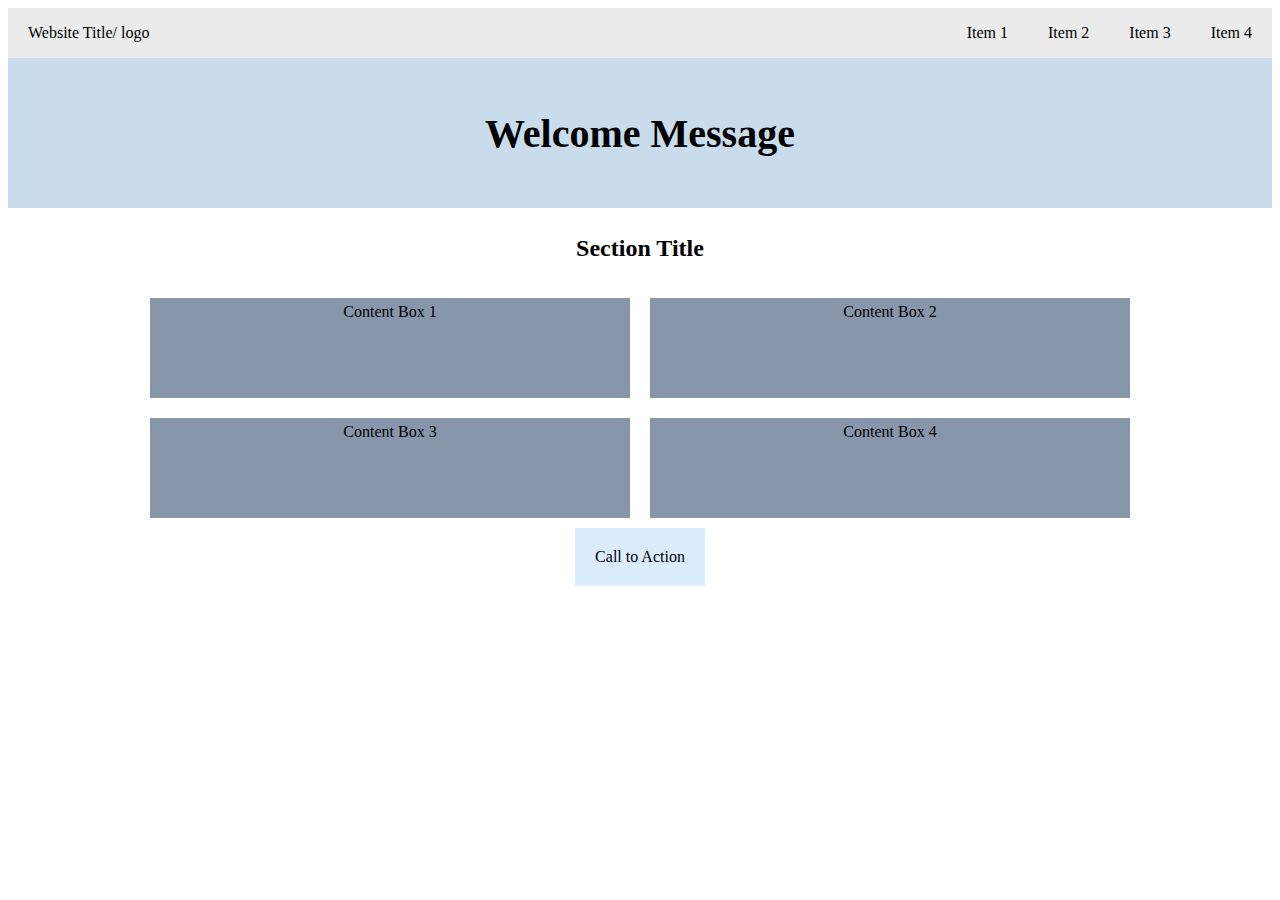
<file: Week-1/Assignment-2/index.html>
<!DOCTYPE html>
<html lang="en">

<head>
    <meta charset="UTF-8">
    <meta name="viewport" content="width=device-width, initial-scale=1.0">
    <title>Welcome</title>
    <link rel="stylesheet" href="./css/style.css">
</head>


<body>

    <header>
        <div class="logo"><a href="#"> Website Title/ logo </a></div>
        <ul class="main-nav">
            <li><a href="#">Item 1</a></li>
            <li><a href="#">Item 2</a></li>
            <li><a href="#">Item 3</a></li>
            <li><a href="#">Item 4</a></li>
        </ul>

    </header>
    <div class="message">
        <div>Welcome Message</div>
    </div>
    <article>
        <section class="title">
            <div>Section Title</div>

        </section>
        <section class="box-container">
            <div class="content-box1">
                <div class="box">Content Box 1</div>
                <div class="box ">Content Box 2</div>
            </div>
            <div class="content-box2">
                <div class="box"><span>Content Box 3</span></div>
                <div class="box">Content Box 4</div>
            </div>

        </section>
    </article>
    <div class="container">
        <div class="action">
            Call to Action
        </div>
    </div>

</body>

</html>
</file>
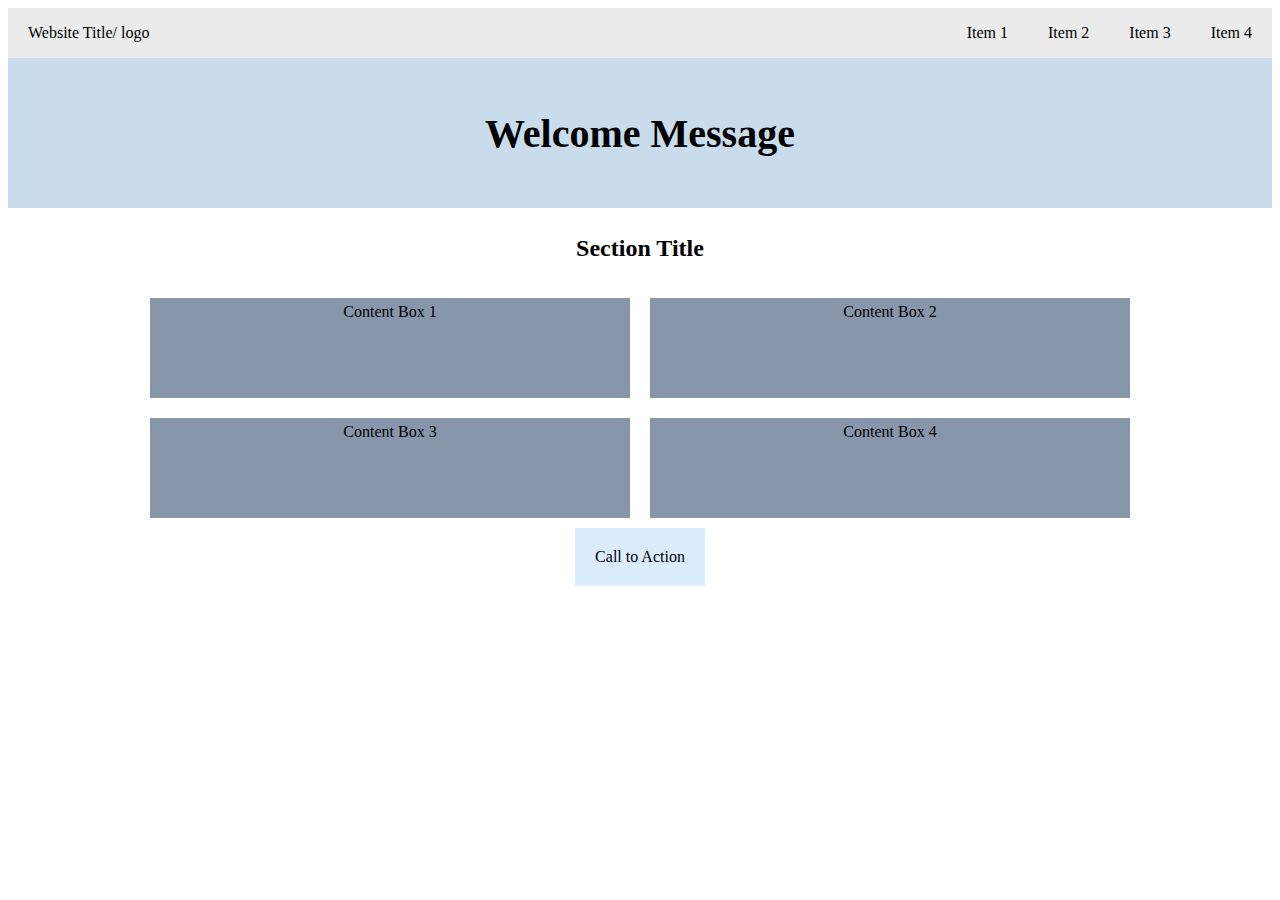
<file: Week-1/Assignment2/index.html>
<!DOCTYPE html>
<html lang="en">

<head>
    <meta charset="UTF-8">
    <meta name="viewport" content="width=device-width, initial-scale=1.0">
    <title>Welcome</title>
    <link rel="stylesheet" href="./css/style.css">
</head>


<body>

    <header>
        <div class="logo"><a href="#"> Website Title/ logo </a></div>
        <ul class="main-nav">
            <li><a href="#">Item 1</a></li>
            <li><a href="#">Item 2</a></li>
            <li><a href="#">Item 3</a></li>
            <li><a href="#">Item 4</a></li>
        </ul>

    </header>
    <div class="message">
        <div>Welcome Message</div>
    </div>
    <article>
        <section class="title">
            <div>Section Title</div>

        </section>
        <section class="box-container">
            <div class="content-box1">
                <div class="box">Content Box 1</div>
                <div class="box ">Content Box 2</div>
            </div>
            <div class="content-box2">
                <div class="box"><span>Content Box 3</span></div>
                <div class="box">Content Box 4</div>
            </div>

        </section>
    </article>
    <div class="container">
        <div class="action">
            Call to Action
        </div>
    </div>

</body>

</html>
</file>
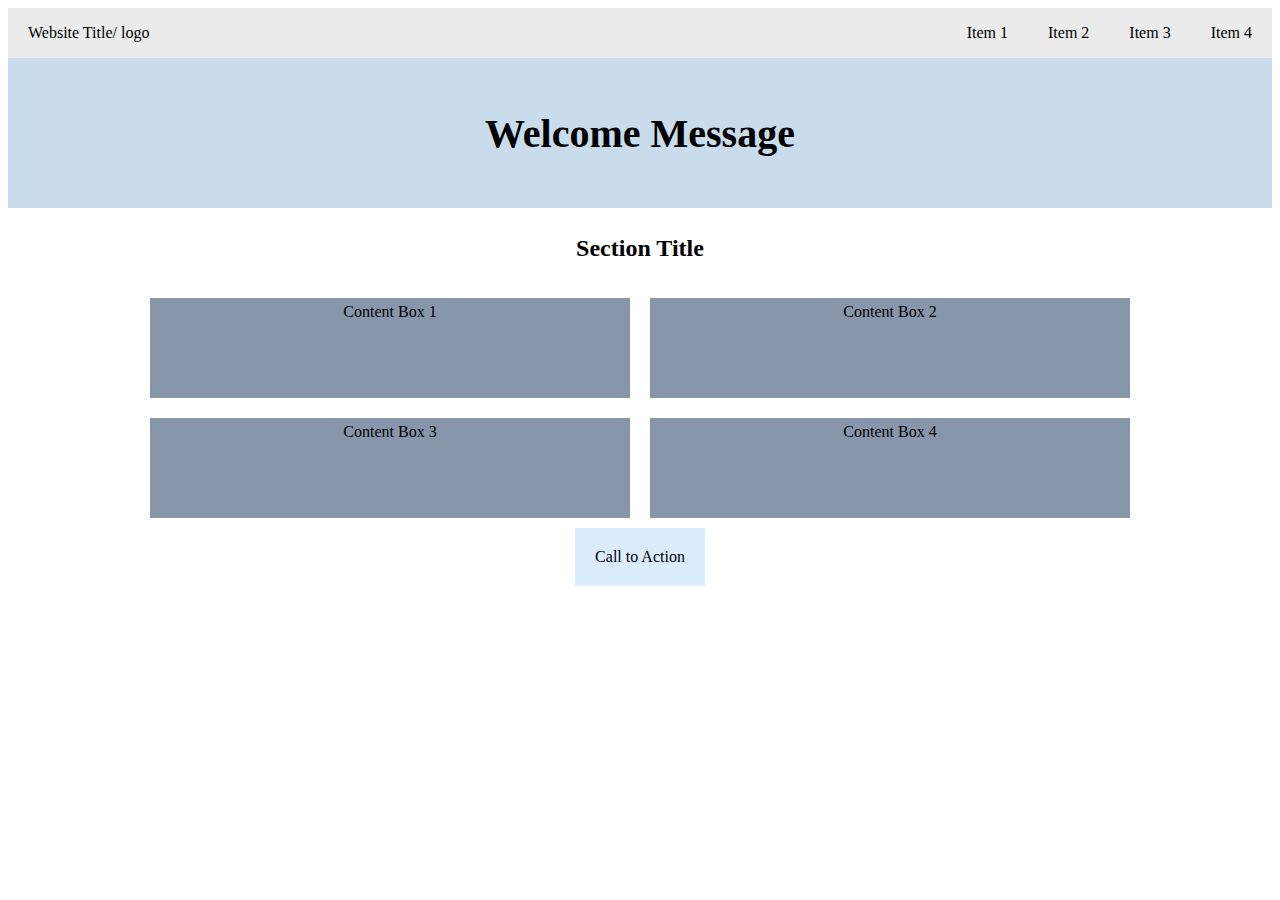
<file: Week-2/Assignment-2/index.html>
<!DOCTYPE html>
<html lang="en">

<head>
    <meta charset="UTF-8">
    <meta name="viewport" content="width=device-width, initial-scale=1.0">
    <title>Welcome</title>
    <link rel="stylesheet" href="./css/style.css">

</head>


<body>

    <header>
        <div class="logo"><a href="#"> Website Title/ logo </a></div>
        <ul class="main-nav">
            <li><a href="#">Item 1</a></li>
            <li><a href="#">Item 2</a></li>
            <li><a href="#">Item 3</a></li>
            <li><a href="#">Item 4</a></li>
        </ul>

    </header>
    <div class="message">
        <div>Welcome Message</div>
    </div>
    <article>
        <section class="title">
            <div>Section Title</div>

        </section>
        <section class="box-container">
            <div class="content-box1">
                <div class="box">Content Box 1</div>
                <div class="box ">Content Box 2</div>
            </div>
            <div class="content-box2">
                <div class="box"><span>Content Box 3</span></div>
                <div class="box">Content Box 4</div>
            </div>

        </section>
    </article>
    <div class="container">
        <div class="action">
            Call to Action
        </div>
    </div>
    <section class="box-container2 show">
        <div class="content-box1">
            <div class="box">Content Box 1</div>
            <div class="box ">Content Box 2</div>
        </div>
        <div class="content-box2">
            <div class="box"><span>Content Box 3</span></div>
            <div class="box">Content Box 4</div>
        </div>

    </section>
    <script src='./script/app.js'></script>
</body>

</html>
</file>
<file: Week-1/Assignment-2/css/style.css>
* {
    box-sizing: border-box;
}

header {
    display: flex;
    background-color: #ebebeb;
    justify-content: space-between;
    align-items: center;
}

.main-nav {
    display: flex;
}

.logo {
    padding-left: 20px;
}

a {
    text-decoration: none;
    color: black;
}

li {
    list-style-type: none;
    padding: 0 20px;
}

.message {
    background-color: #c9dceb;
    height: 150px;
    display: flex;
    justify-content: center;
    align-items: center;
    font-size: 40px;
    font-weight: bold;
}

.title {

    height: 80px;
    display: flex;
    justify-content: center;
    align-items: center;
    font-size: x-large;
    font-weight: bold;
}

.box-container {
    height: 240px;
    /* background-color: yellowgreen; */
    display: flex;
    justify-content: center;
    /* align-items: center; */
    flex-wrap: wrap;
}

.box {
    background-color: #8796ab;
    height: 100px;
    width: 40%;
    margin: 0 10px;
    display: flex;
    justify-content: center;
    padding-top: 5px;

}

.content-box1,
.content-box2 {
    display: flex;
    width: 100%;
    max-width: 1200px;
    /* border: 2px solid black; */
    justify-content: center;
    align-items: center;

}

.action {
    display: inline-flex;
    background-color: #dcecff;
    padding: 20px;

}

.container {
    display: flex;
    justify-content: center;

}
</file>
<file: Week-1/Assignment2/css/style.css>
* {
    box-sizing: border-box;
}

header {
    display: flex;
    background-color: #ebebeb;
    justify-content: space-between;
    align-items: center;
}

.main-nav {
    display: flex;
}

.logo {
    padding-left: 20px;
}

a {
    text-decoration: none;
    color: black;
}

li {
    list-style-type: none;
    padding: 0 20px;
}

.message {
    background-color: #c9dceb;
    height: 150px;
    display: flex;
    justify-content: center;
    align-items: center;
    font-size: 40px;
    font-weight: bold;
}

.title {

    height: 80px;
    display: flex;
    justify-content: center;
    align-items: center;
    font-size: x-large;
    font-weight: bold;
}

.box-container {
    height: 240px;
    /* background-color: yellowgreen; */
    display: flex;
    justify-content: center;
    /* align-items: center; */
    flex-wrap: wrap;
}

.box {
    background-color: #8796ab;
    height: 100px;
    width: 40%;
    margin: 0 10px;
    display: flex;
    justify-content: center;
    padding-top: 5px;

}

.content-box1,
.content-box2 {
    display: flex;
    width: 100%;
    max-width: 1200px;
    /* border: 2px solid black; */
    justify-content: center;
    align-items: center;

}

.action {
    display: inline-flex;
    background-color: #dcecff;
    padding: 20px;

}

.container {
    display: flex;
    justify-content: center;

}
</file>
<file: Week-2/Assignment-2/css/style.css>
* {
    box-sizing: border-box;
}

header {
    display: flex;
    background-color: #ebebeb;
    justify-content: space-between;
    align-items: center;
}

.main-nav {
    display: flex;
}

.logo {
    padding-left: 20px;
}

a {
    text-decoration: none;
    color: black;
}

li {
    list-style-type: none;
    padding: 0 20px;
}

.message {
    background-color: #c9dceb;
    height: 150px;
    display: flex;
    justify-content: center;
    align-items: center;
    font-size: 40px;
    font-weight: bold;
}

.title {

    height: 80px;
    display: flex;
    justify-content: center;
    align-items: center;
    font-size: x-large;
    font-weight: bold;
}




.box-container,
.box-container2 {
    height: 240px;
    /* background-color: yellowgreen; */
    display: flex;
    justify-content: center;
    /* align-items: center; */
    flex-wrap: wrap;
}

/* .show {
    display: none;
} */

.box-container2 {
    display: none;

}

.box {
    background-color: #8796ab;
    height: 100px;
    width: 40%;
    margin: 0 10px;
    display: flex;
    justify-content: center;
    padding-top: 5px;

}

.content-box1,
.content-box2 {
    display: flex;
    width: 100%;
    max-width: 1200px;
    /* border: 2px solid black; */
    justify-content: center;
    align-items: center;
}


.action {
    display: inline-flex;
    background-color: #dcecff;
    padding: 20px;

}

.container {
    display: flex;
    justify-content: center;

}
</file>
